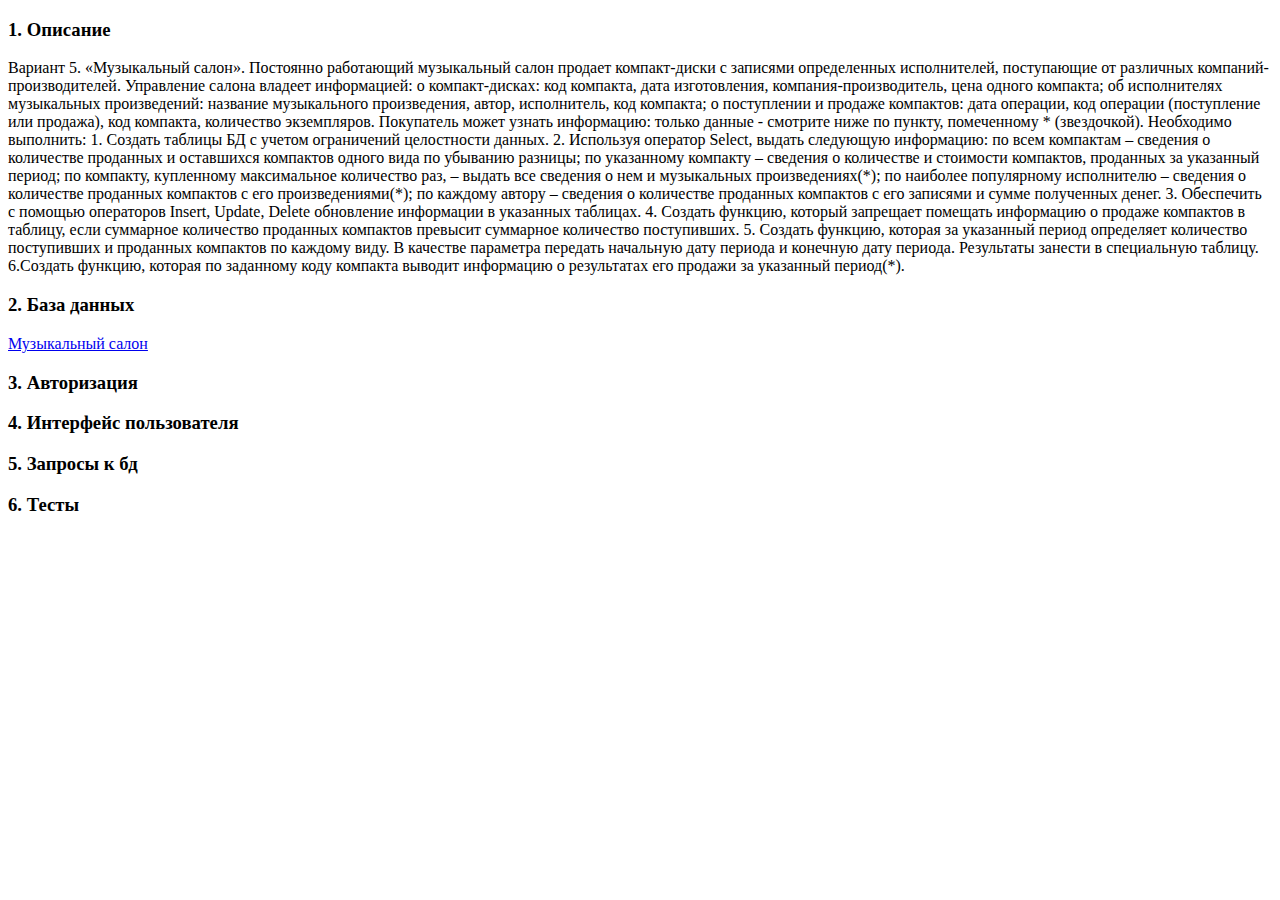
<file: index.html>
<!doctype html>
<html>
  <head>
    <title>Документация по проекту "Музыкальный салон"</title>
  </head>
  <body>
	<h3>1. Описание</h3>
    <p>Вариант 5. «Музыкальный салон».
Постоянно работающий музыкальный салон продает компакт-диски с записями
определенных исполнителей, поступающие от различных компаний-производителей.
Управление салона владеет информацией:
о компакт-дисках: код компакта, дата изготовления, компания-производитель, цена одного
компакта;
об исполнителях музыкальных произведений: название музыкального произведения, автор,
исполнитель, код компакта;
о поступлении и продаже компактов: дата операции, код операции (поступление или
продажа), код компакта, количество экземпляров.
Покупатель может узнать информацию: только данные - смотрите ниже по пункту,
помеченному * (звездочкой).
Необходимо выполнить:
1. Создать таблицы БД с учетом ограничений целостности данных.
2. Используя оператор Select, выдать следующую информацию:
 по всем компактам – сведения о количестве проданных и оставшихся компактов
одного вида по убыванию разницы;
 по указанному компакту – сведения о количестве и стоимости компактов, проданных
за указанный период;
 по компакту, купленному максимальное количество раз, – выдать все сведения о нем
и музыкальных произведениях(*);
 по наиболее популярному исполнителю – сведения о количестве проданных
компактов с его произведениями(*);
 по каждому автору – сведения о количестве проданных компактов с его записями и
сумме полученных денег.
3. Обеспечить с помощью операторов Insert, Update, Delete обновление информации в
указанных таблицах.
4. Создать функцию, который запрещает помещать информацию о продаже компактов в
таблицу, если суммарное количество проданных компактов превысит суммарное количество
поступивших.
5. Создать функцию, которая за указанный период определяет количество поступивших
и проданных компактов по каждому виду. В качестве параметра передать начальную дату
периода и конечную дату периода. Результаты занести в специальную таблицу.
6.Создать функцию, которая по заданному коду компакта выводит информацию о
результатах его продажи за указанный период(*).
</p>
	<h3>2. База данных</h3>
    <p><a href="doc/Music_Salon_Documentation.html">Музыкальный салон</a></p>
	<h3>3. Авторизация</h3>
    <p></p>
	<h3>4. Интерфейс пользователя</h3>
    <p></p>
	<h3>5. Запросы к бд</h3>
    <p></p>
	<h3>6. Тесты</h3>
    <p></p>
  </body>
</html>
</file>
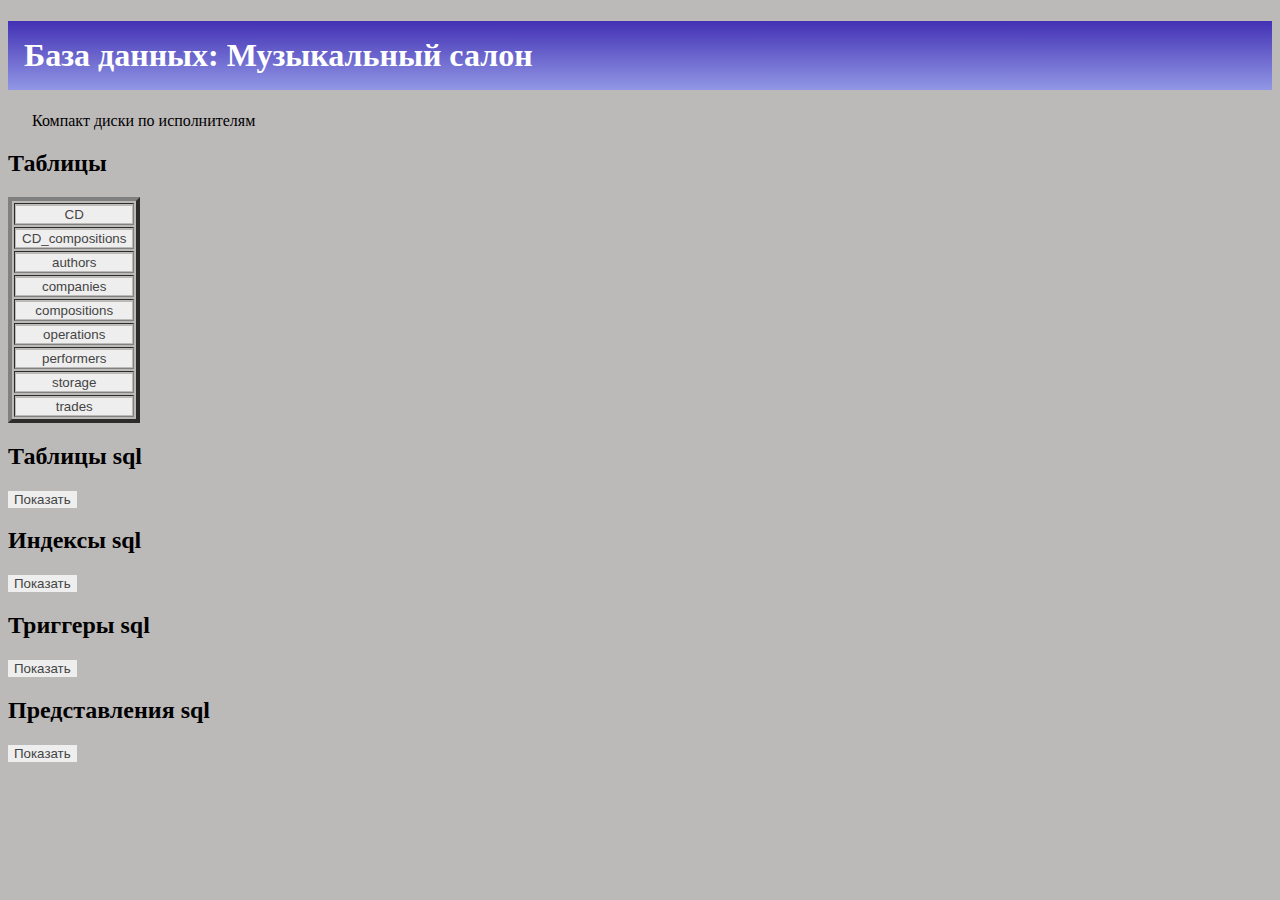
<file: doc/Music_Salon_Documentation.html>
<!doctype html>
<html>
  <head>
    <link rel="stylesheet" href="MSd.css">
    <title>Документация по базе данных "Музыкальный салон"</title>
  </head>
  <body>
    
	<h1>База данных: Музыкальный салон</h1>
  <p>Компакт диски по исполнителям </p>
  <h2>Таблицы</h2>
  
  <table id="identified" border="4em" >
    <tr><td><button class="accordion">CD</button>
        <div class="panel">
          <p><table border="5em"><tr><th>cid</th><th>name</th><th>type</th><th>notnull</th><th>dflt_value</th><th>pk</th><tr><tr><td>0</td><td>id_cd</td><td>integer</td><td>1</td><td>NULL</td><td>1</td></tr><tr><td>1</td><td>id_company</td><td>integer</td><td>1</td><td>NULL</td><td>0</td></tr><tr><td>2</td><td>id_performer</td><td>integer</td><td>1</td><td>NULL</td><td>0</td></tr><tr><td>3</td><td>compact_code</td><td>text</td><td>1</td><td>NULL</td><td>0</td></tr><tr><td>4</td><td>compact_price</td><td>integer</td><td>1</td><td>NULL</td><td>0</td></tr><tr><td>5</td><td>compact_date</td><td>date</td><td>1</td><td>NULL</td><td>0</td></tr></table></p>
          <button class="accordion">Альтернативные ключи </button>
        <div class="panel">
          <p><table border="5em"><tr><th>id</th><th>seq</th><th>table</th><th>from</th><th>to</th><th>on_update</th><th>on_delete</th><th>match</th><tr><tr><td>0</td><td>0</td><td>companies</td><td>id_company</td><td>id_company</td><td>NO ACTION</td><td>NO ACTION</td><td>NONE</td></tr><tr><td>1</td><td>0</td><td>performers</td><td>id_performer</td><td>id_performer</td><td>NO ACTION</td><td>NO ACTION</td><td>NONE</td></tr></table>
        </div>
        <button class="accordion">Триггер</button>
        <div class="panel"><p>TRIGGER AFTER_insert_CD
          AFTER INSERT
          on CD	
        BEGIN 
        INSERT INTO storage(id_storageSlot id_cd CD_amount)
            VALUES(NEW.id_cd NEW.id_cd 0);
        </td>                                            
    <tr><td ><button class="accordion">CD_compositions</button>
        <div class="panel">
          <p><table border="5em"><tr><th>cid</th><th>name</th><th>type</th><th>notnull</th><th>dflt_value</th><th>pk</th><tr><tr><td>0</td><td>id_cd</td><td>integer</td><td>1</td><td>NULL</td><td>0</td></tr><tr><td>1</td><td>id_composition</td><td>integer</td><td>1</td><td>NULL</td><td>0</td></tr></table></p>
          <button class="accordion">Альтернативные ключи </button>
        <div class="panel"><p> <table border="5em"><tr><th>id</th><th>seq</th><th>table</th><th>from</th><th>to</th><th>on_update</th><th>on_delete</th><th>match</th><tr><tr><td>0</td><td>0</td><td>compositions</td><td>id_composition</td><td>id_composition</td><td>NO ACTION</td><td>NO ACTION</td><td>NONE</td></tr><tr><td>1</td><td>0</td><td>CD</td><td>id_cd</td><td>id_cd</td><td>NO ACTION</td><td>NO ACTION</td><td>NONE</td></tr></table>
        </div></td>                                  
    <tr><td><button class="accordion">authors</button>
        <div class="panel">
          <p><table border="5em"><tr><th>cid</th><th>name</th><th>type</th><th>notnull</th><th>dflt_value</th><th>pk</th><tr><tr><td>0</td><td>id_author</td><td>integer</td><td>1</td><td>unknown</td><td>1</td></tr><tr><td>1</td><td>author_name</td><td>text</td><td>1</td><td>NULL</td><td>0</td></tr></table></p>
         
        </div>                                        
    <tr><td><button class="accordion">companies</button>
        <div class="panel">
          <p><table border="5em"><tr><th>cid</th><th>name</th><th>type</th><th>notnull</th><th>dflt_value</th><th>pk</th><tr><tr><td>0</td><td>id_company</td><td>integer</td><td>1</td><td>NULL</td><td>1</td></tr><tr><td>1</td><td>company_name</td><td>text</td><td>1</td><td>NULL</td><td>0</td></tr></table></p>
         
        </div>                                      
    <tr><td><button class="accordion">compositions</button>
        <div class="panel">
          <p><table border="5em"><tr><th>cid</th><th>name</th><th>type</th><th>notnull</th><th>dflt_value</th><th>pk</th><tr><tr><td>0</td><td>id_composition</td><td>integer</td><td>1</td><td>NULL</td><td>1</td></tr><tr><td>1</td><td>id_author</td><td>integer</td><td>1</td><td>NULL</td><td>0</td></tr><tr><td>2</td><td>composition_name</td><td>text</td><td>0</td><td>NULL</td><td>0</td></tr></table></p>
          <button class="accordion">Альтернативные ключи </button>
        <div class="panel"><p> <table border="5em"><tr><th>id</th><th>seq</th><th>table</th><th>from</th><th>to</th><th>on_update</th><th>on_delete</th><th>match</th><tr><tr><td>0</td><td>0</td><td>authors</td><td>id_author</td><td>id_author</td><td>NO ACTION</td><td>NO ACTION</td><td>NONE</td></tr></table>
        </div>                                   
    <tr><td><button class="accordion">operations</button>
        <div class="panel">
          <p><table border="5em"><tr><th>cid</th><th>name</th><th>type</th><th>notnull</th><th>dflt_value</th><th>pk</th><tr><tr><td>0</td><td>id_operation</td><td>integer</td><td>1</td><td>NULL</td><td>1</td></tr><tr><td>1</td><td>operation_name</td><td>text</td><td>1</td><td>NULL</td><td>0</td></tr></table></p>
          
        </div>                                     
    <tr><td><button class="accordion">performers</button>
        <div class="panel">
          <p><table border="5em"><tr><th>cid</th><th>name</th><th>type</th><th>notnull</th><th>dflt_value</th><th>pk</th><tr><tr><td>0</td><td>id_performer</td><td>integer</td><td>1</td><td>NULL</td><td>1</td></tr><tr><td>1</td><td>performer_name</td><td>text</td><td>1</td><td>NULL</td><td>0</td></tr></table></p>
          
        </div>                                     
    <tr><td><button class="accordion">storage</button>
        <div class="panel">
          <p><table border="5em"><tr><th>cid</th><th>name</th><th>type</th><th>notnull</th><th>dflt_value</th><th>pk</th><tr><tr><td>0</td><td>id_storageSlot</td><td></td><td>1</td><td>NULL</td><td>1</td></tr><tr><td>1</td><td>id_cd</td><td>integer</td><td>1</td><td>NULL</td><td>0</td></tr><tr><td>2</td><td>CD_amount</td><td>integer</td><td>1</td><td>NULL</td><td>0</td></tr></table></p>
          <button class="accordion">Альтернативные ключи </button>
        <div class="panel"><p> <table border="5em"><tr><th>id</th><th>seq</th><th>table</th><th>from</th><th>to</th><th>on_update</th><th>on_delete</th><th>match</th><tr><tr><td>0</td><td>0</td><td>CD</td><td>id_cd</td><td>id_cd</td><td>NO ACTION</td><td>NO ACTION</td><td>NONE</td></tr></table>
        </div>  

    <tr><td><button class="accordion">trades</button>
        <div class="panel">
          <p><table border="5em"><tr><th>cid</th><th>name</th><th>type</th><th>notnull</th><th>dflt_value</th><th>pk</th><tr><tr><td>0</td><td>id_trade</td><td>integer</td><td>1</td><td>NULL</td><td>1</td></tr><tr><td>1</td><td>id_operation</td><td>integer</td><td>1</td><td>NULL</td><td>0</td></tr><tr><td>2</td><td>copies_amount</td><td>integer</td><td>1</td><td>NULL</td><td>0</td></tr><tr><td>3</td><td>trade_date</td><td>date</td><td>1</td><td>NULL</td><td>0</td></tr><tr><td>4</td><td>id_storageSlot</td><td>integer</td><td>1</td><td>NULL</td><td>0</td></tr></table></p>
          <button class="accordion">Альтернативные ключи </button>
        <div class="panel"><p> <table border="5em"><tr><th>id</th><th>seq</th><th>table</th><th>from</th><th>to</th><th>on_update</th><th>on_delete</th><th>match</th><tr><tr><td>0</td><td>0</td><td>operations</td><td>id_operation</td><td>id_operation</td><td>NO ACTION</td><td>NO ACTION</td><td>NONE</td></tr><tr><td>1</td><td>0</td><td>storage</td><td>id_storageSlot</td><td>id_storageSlot</td><td>NO ACTION</td><td>NO ACTION</td><td>NONE</td></tr></table>
        </div>     
        <button class="accordion">Триггер</button>
        <div class="panel"><p>TRIGGER BEFORE_insert_trades
          BEFORE INSERT
          on trades	
        BEGIN 
        UPDATE storage
            SET CD_amount=
            CASE NEW.id_operation
          when 1
            then CD_amount-NEW.copies_amount
          when 2 
            then CD_amount+NEW.copies_amount
            END
            where id_storageSlot=NEW.id_storageSlot;
      
    </table>

    <h2>Таблицы sql</h2>
    <button class="accordion" id="identified">Показать</button>
    <div class="panel"><p><table id="identified" border="5em"><tr><th>type</th><th>name</th><th>tbl_name</th><th>rootpage</th><th>sql</th><tr><tr><td>table</td><td>CD</td><td>CD</td><td>2</td><td>CREATE TABLE &quot;CD&quot; (
      &quot;id_cd&quot;	integer NOT NULL,
      &quot;id_company&quot;	integer NOT NULL,
      &quot;id_performer&quot;	integer NOT NULL,
      &quot;compact_code&quot;	text NOT NULL,
      &quot;compact_price&quot;	integer NOT NULL,
      &quot;compact_date&quot;	date NOT NULL,
      CONSTRAINT &quot;compact_code&quot; UNIQUE(&quot;compact_code&quot;),
      CONSTRAINT &quot;CD_performers&quot; FOREIGN KEY(&quot;id_performer&quot;) REFERENCES &quot;performers&quot;(&quot;id_performer&quot;),
      CONSTRAINT &quot;CD_companies&quot; FOREIGN KEY(&quot;id_company&quot;) REFERENCES &quot;companies&quot;(&quot;id_company&quot;),
      CONSTRAINT &quot;id_cd&quot; PRIMARY KEY(&quot;id_cd&quot;)
    )</td></tr><tr><td>table</td><td>authors</td><td>authors</td><td>4</td><td>CREATE TABLE &quot;authors&quot; (
      &quot;id_author&quot;	integer NOT NULL DEFAULT unknown,
      &quot;author_name&quot;	text NOT NULL,
      CONSTRAINT &quot;id_author&quot; PRIMARY KEY(&quot;id_author&quot; AUTOINCREMENT)
    )</td></tr><tr><td>table</td><td>sqlite_sequence</td><td>sqlite_sequence</td><td>5</td><td>CREATE TABLE sqlite_sequence(name,seq)</td></tr><tr><td>table</td><td>companies</td><td>companies</td><td>6</td><td>CREATE TABLE &quot;companies&quot; (
      &quot;id_company&quot;	integer NOT NULL,
      &quot;company_name&quot;	text NOT NULL,
      CONSTRAINT &quot;id_company&quot; PRIMARY KEY(&quot;id_company&quot;)
    )</td></tr><tr><td>table</td><td>operations</td><td>operations</td><td>7</td><td>CREATE TABLE &quot;operations&quot; (
      &quot;id_operation&quot;	integer NOT NULL,
      &quot;operation_name&quot;	text NOT NULL CHECK(NOT null),
      CONSTRAINT &quot;id_operation&quot; PRIMARY KEY(&quot;id_operation&quot;)
    )</td></tr><tr><td>table</td><td>performers</td><td>performers</td><td>8</td><td>CREATE TABLE &quot;performers&quot; (
      &quot;id_performer&quot;	integer NOT NULL,
      &quot;performer_name&quot;	text NOT NULL,
      CONSTRAINT &quot;id_performer&quot; PRIMARY KEY(&quot;id_performer&quot;)
    )</td></tr><tr><td>table</td><td>storage</td><td>storage</td><td>9</td><td>CREATE TABLE &quot;storage&quot; (
      &quot;id_storageSlot&quot;	 NOT NULL,
      &quot;id_cd&quot;	integer NOT NULL,
      &quot;CD_amount&quot;	integer NOT NULL CHECK(&quot;CD_amount&quot; &gt;= 0),
      CONSTRAINT &quot;id_cd&quot; UNIQUE(&quot;id_cd&quot;),
      CONSTRAINT &quot;Storage_CD&quot; FOREIGN KEY(&quot;id_cd&quot;) REFERENCES &quot;CD&quot;(&quot;id_cd&quot;),
      CONSTRAINT &quot;storage_pk&quot; PRIMARY KEY(&quot;id_storageSlot&quot;)
    )</td></tr><tr><td>table</td><td>trades</td><td>trades</td><td>12</td><td>CREATE TABLE &quot;trades&quot; (
      &quot;id_trade&quot;	integer NOT NULL,
      &quot;id_operation&quot;	integer NOT NULL,
      &quot;copies_amount&quot;	integer NOT NULL CHECK(&quot;copies_amount&quot; &gt; 0),
      &quot;trade_date&quot;	date NOT NULL,
      &quot;id_storageSlot&quot;	integer NOT NULL,
      CONSTRAINT &quot;trades_Storage&quot; FOREIGN KEY(&quot;id_storageSlot&quot;) REFERENCES &quot;storage&quot;(&quot;id_storageSlot&quot;),
      CONSTRAINT &quot;trades_operations&quot; FOREIGN KEY(&quot;id_operation&quot;) REFERENCES &quot;operations&quot;(&quot;id_operation&quot;),
      CONSTRAINT &quot;id_trade&quot; PRIMARY KEY(&quot;id_trade&quot;)
    )</td></tr><tr><td>table</td><td>compositions</td><td>compositions</td><td>13</td><td>CREATE TABLE &quot;compositions&quot; (
      &quot;id_composition&quot;	integer NOT NULL,
      &quot;id_author&quot;	integer NOT NULL,
      &quot;composition_name&quot;	text,
      CONSTRAINT &quot;copmositions_authors&quot; FOREIGN KEY(&quot;id_author&quot;) REFERENCES &quot;authors&quot;(&quot;id_author&quot;),
      CONSTRAINT &quot;id_composition&quot; PRIMARY KEY(&quot;id_composition&quot;)
    )</td></tr><tr><td>table</td><td>CD_compositions</td><td>CD_compositions</td><td>14</td><td>CREATE TABLE &quot;CD_compositions&quot; (
      &quot;id_cd&quot;	integer NOT NULL,
      &quot;id_composition&quot;	integer NOT NULL,
      UNIQUE(&quot;id_cd&quot;,&quot;id_composition&quot;),
      CONSTRAINT &quot;CD_compositions_CD&quot; FOREIGN KEY(&quot;id_cd&quot;) REFERENCES &quot;CD&quot;(&quot;id_cd&quot;),
      CONSTRAINT &quot;CD_compositions_copmositions&quot; FOREIGN KEY(&quot;id_composition&quot;) REFERENCES &quot;compositions&quot;(&quot;id_composition&quot;)
    )</td></tr></table>
    </p></div>
    <h2>Индексы sql</h2>
    <button class="accordion" id="identified">Показать</button>
    <div class="panel"><p>
    <table id="identified" border="5em"><tr><th>type</th><th>name</th><th>tbl_name</th><th>rootpage</th><th>sql</th><tr><tr><td>index</td><td>sqlite_autoindex_CD_1</td><td>CD</td><td>3</td><td>NULL</td></tr><tr><td>index</td><td>sqlite_autoindex_storage_1</td><td>storage</td><td>10</td><td>NULL</td></tr><tr><td>index</td><td>sqlite_autoindex_storage_2</td><td>storage</td><td>11</td><td>NULL</td></tr><tr><td>index</td><td>sqlite_autoindex_CD_compositions_1</td><td>CD_compositions</td><td>15</td><td>NULL</td></tr></table> </p></div>
    <h2>Триггеры sql</h2>
    <button class="accordion" id="identified">Показать</button>
    <div class="panel"><p>
    <table id="identified" border="5em"><tr><th>type</th><th>name</th><th>tbl_name</th><th>rootpage</th><th>sql</th><tr><tr><td>trigger</td><td>BEFORE_insert_trades</td><td>trades</td><td>0</td><td>CREATE TRIGGER BEFORE_insert_trades
      BEFORE INSERT
      on trades	
    BEGIN 
    UPDATE storage
        SET CD_amount=
        CASE NEW.id_operation
      when 1
        then CD_amount-NEW.copies_amount
      when 2 
        then CD_amount+NEW.copies_amount
        END
        where id_storageSlot=NEW.id_storageSlot;
    END</td></tr><tr><td>trigger</td><td>AFTER_insert_CD</td><td>CD</td><td>0</td><td>CREATE TRIGGER AFTER_insert_CD
      AFTER INSERT
      on CD	
    BEGIN 
    INSERT INTO storage(id_storageSlot,id_cd,CD_amount)
        VALUES(NEW.id_cd,NEW.id_cd,0);
    END</td></tr></table> </p></div>
    <h2>Представления sql</h2>
    <button class="accordion" id="identified">Показать</button>
    <div class="panel"><p>
    <table border="5em"><tr><th>type</th><th>name</th><th>tbl_name</th><th>rootpage</th><th>sql</th><tr><tr><td>view</td><td>_query_solds_and_remainder</td><td>_query_solds_and_remainder</td><td>0</td><td>CREATE VIEW _query_solds_and_remainder AS
      SELECT DISTINCT CD.compact_code, sum(copies_amount)as sold_amount, CD_amount
      FROM trades
      INNER JOIN storage ON storage.id_storageSlot=trades.id_storageSlot
      INNER JOIN CD ON CD.id_cd=storage.id_cd
      WHERE id_operation = 1
      GROUP by trades.id_storageSlot
      ORDER BY (sold_amount - CD_amount) DESC</td></tr><tr><td>view</td><td>_query_sale_and_admission_v2</td><td>_query_sale_and_admission_v2</td><td>0</td><td>CREATE VIEW _query_sale_and_admission_v2 AS 
      SELECT id_cd,
      coalesce(sum(sale_count),0) as sale_count,
      coalesce(sum(admission_count),0) as admission_count from
      (SELECT  
      id_storageSlot as id_cd,
      CASE 
        WHEN id_operation=1
        then sum(copies_amount)
        END sale_count,
      CASE 
        WHEN id_operation=2
        then sum(copies_amount)
        END admission_count
      FROM trades 
      WHERE trade_date BETWEEN &#039;01-01-2000&#039; and &#039;30-12-2022&#039; 
      GROup by id_storageSlot,id_operation)
      GROUP by id_cd</td></tr><tr><td>view</td><td>_query_sale_and_admission</td><td>_query_sale_and_admission</td><td>0</td><td>CREATE VIEW _query_sale_and_admission AS 
      SELECT  
      id_storageSlot as id_cd,
      coalesce(admission,0) as admission_count,
      coalesce(sale,0) as sale_count
      FROM trades 
       INNER JOIN 
       (SELECT 
       sum(copies_amount) as admission,id_storageSlot 
       from trades 
       WHERE id_operation=2 
       GROUP BY id_storageSlot) Using(id_storageSlot)
       INNER JOIN 
       (SELECT 
       sum(copies_amount) as sale,id_storageSlot 
       from trades 
       WHERE id_operation=1 
       GROUP BY id_storageSlot) Using(id_storageSlot)
       WHERE trade_date BETWEEN &#039;01-01-2000&#039; and &#039;30-12-2022&#039; 
       GROup by id_storageSlot</td></tr><tr><td>view</td><td>_query_out_sum_by_authors</td><td>_query_out_sum_by_authors</td><td>0</td><td>CREATE VIEW _query_out_sum_by_authors AS 
      SELECT 
        authors.id_author, 
        author_name,
        sum(copies_sold) as copies_sold,
        sum(out_compact_sum) as out_compact_sum
        FROM 
        authors 
      INNER JOIN compositions ON authors.id_author=compositions.id_author
      INNER JOIN CD_compositions ON CD_compositions.id_composition=compositions.id_composition
      INNER JOIN (
      SELECT CD.id_cd,
        sum(copies_amount) as copies_sold,
        (sum(copies_amount)*replace(compact_price,&#039; &#039;,&#039;&#039;)) as out_compact_sum
        FROM trades
        INNER JOIN storage ON trades.id_storageSlot=storage.id_storageSlot
        INNER JOIN CD ON storage.id_cd=CD.id_cd
        WHERE id_operation=1
        GROUP BY storage.id_storageSlot)
        as tbl_1 ON tbl_1.id_cd=CD_compositions.id_cd 
      GROUP by authors.id_author
        ORDER by authors.id_author</td></tr><tr><td>view</td><td>_query_max_sold_for_the_period</td><td>_query_max_sold_for_the_period</td><td>0</td><td>CREATE VIEW _query_max_sold_for_the_period AS 
      SELECT  
      compact_code,
      sum(copies_amount) as copies_sold ,
       sum(copies_amount)*replace(compact_price,&#039; &#039;,&#039;&#039;) as priceOfCDs
      FROM trades 
      INNER JOIN storage ON trades.id_storageSlot=storage.id_storageSlot
      INNER JOIN CD on CD.id_cd=storage.id_cd
       WHERE id_operation=1 
       AND trade_date BETWEEN &#039;01-01-2000&#039; and &#039;30-12-2030&#039; &#x2F;*dd-mm-yyyy *&#x2F;
       AND trades.id_storageSlot=(SELECT id_cd from CD where compact_code=&#039;29830591-7&#039;)</td></tr><tr><td>view</td><td>_query_max_CDs_sold_with_most_popular_performer</td><td>_query_max_CDs_sold_with_most_popular_performer</td><td>0</td><td>CREATE VIEW _query_max_CDs_sold_with_most_popular_performer AS 
      SELECT 
        sum(copies_amount) as disks_sold,performer_name
      From 
        CD
      INNER JOIN trades On CD.id_cd = trades.id_storageSlot
      INNER JOIN performers USING(id_performer)
      WHERE 
      id_operation=1 
      AND id_performer=
            (SELECT	
              id_performer
            FROM
              CD
            GROUP by 
              id_performer
            ORDER By 
              count(id_performer) DESC
            LIMIT 1)</td></tr><tr><td>view</td><td>_query_cd_with_max_solds</td><td>_query_cd_with_max_solds</td><td>0</td><td>CREATE VIEW _query_cd_with_max_solds AS 
      
      SELECT tbl_1.*,
      GROUP_CONCAT(&quot;Composition: &quot;
      ||coalesce(tbl_2.composition_name,&#039;Unknown&#039;)
      ||char(10)
      ||&quot;Author: &quot;
      ||coalesce(tbl_2.author_name,&#039;Unknown&#039;),char(10)) as compositions_info
      
      FROM (SELECT  storage.id_cd,
      (
      SELECT max(copies) from (Select sum(copies_amount)as copies,id_cd 
      FROM trades
      INNER JOIN storage  ON storage.id_storageSlot=trades.id_storageSlot
      WHERE id_operation=1 
       GROUP BY storage.id_storageSlot)) 
       as max_copies_sold,
       group_concat(id_trade) as id_trades,
      compact_code,
      compact_date,
      compact_price,
      company_name,
      performer_name
      
      FROM trades
      
      INNER JOIN storage  ON storage.id_storageSlot=trades.id_storageSlot
      INNER JOIN CD ON CD.id_cd=storage.id_cd
      INNER JOIN companies ON CD.id_company=companies.id_company
      INNER JOIN performers ON CD.id_performer=performers.id_performer
      
      WHERE id_operation=1 
      
      GROUP BY storage.id_storageSlot
      HAVING sum(copies_amount) = max_copies_sold
                
      ORDER by storage.id_cd) 
      as tbl_1
      
       LEFT JOIN (SELECT id_cd,composition_name,author_name 
      from compositions 
      INNER JOIN CD_compositions USING(id_composition)
      INNER JOIN authors USING(id_author)
      )as tbl_2 ON tbl_2.id_cd=tbl_1.id_cd
      
      GROUp by tbl_1.id_cd</td></tr></table> </p></div>







    <script>
      var acc = document.getElementsByClassName("accordion");
      var i;
      
      for (i = 0; i < acc.length; i++) {
        acc[i].addEventListener("click", function() {
          this.classList.toggle("active");
          var panel = this.nextElementSibling;
          if (panel.style.display === "block") {
            panel.style.display = "none";
          } else {
            panel.style.display = "block";
          }
        });
      }
      </script>
  </body>
</html>
</file>
<file: doc/MSd.css>
body{
background-color:rgb(188, 185, 185) ;
}

h1 {
  background: linear-gradient(#4330b4,#9198E5);
  padding: 0.5em;
  color: white;
  width: auto;
  border-radius: 0em;
  text-align: left;
  
}
p {
  margin: 0;
  text-indent: 3ch;
  
  font-size: 1.0em;
  color: black;
}

.accordion {
  background-color: #eee;
  color: #444;
  cursor: pointer;
  width: 100%;
  height: 100%;
  text-align: top,left;
  border: none;
  outline: none;
  transition: 0.4s;
}
td{
  vertical-align: top;
}

.active, .accordion:hover {
  background-color: #ccc;
}

#identified {
  margin-left: 0;
  width: auto;
}

table{
  margin-left: auto;
  margin-right: auto;
}
.panel {
  padding: 0 18px;
  background-color: rgb(188, 185, 185);
  display: none;
  overflow: hidden;
}
</file>
